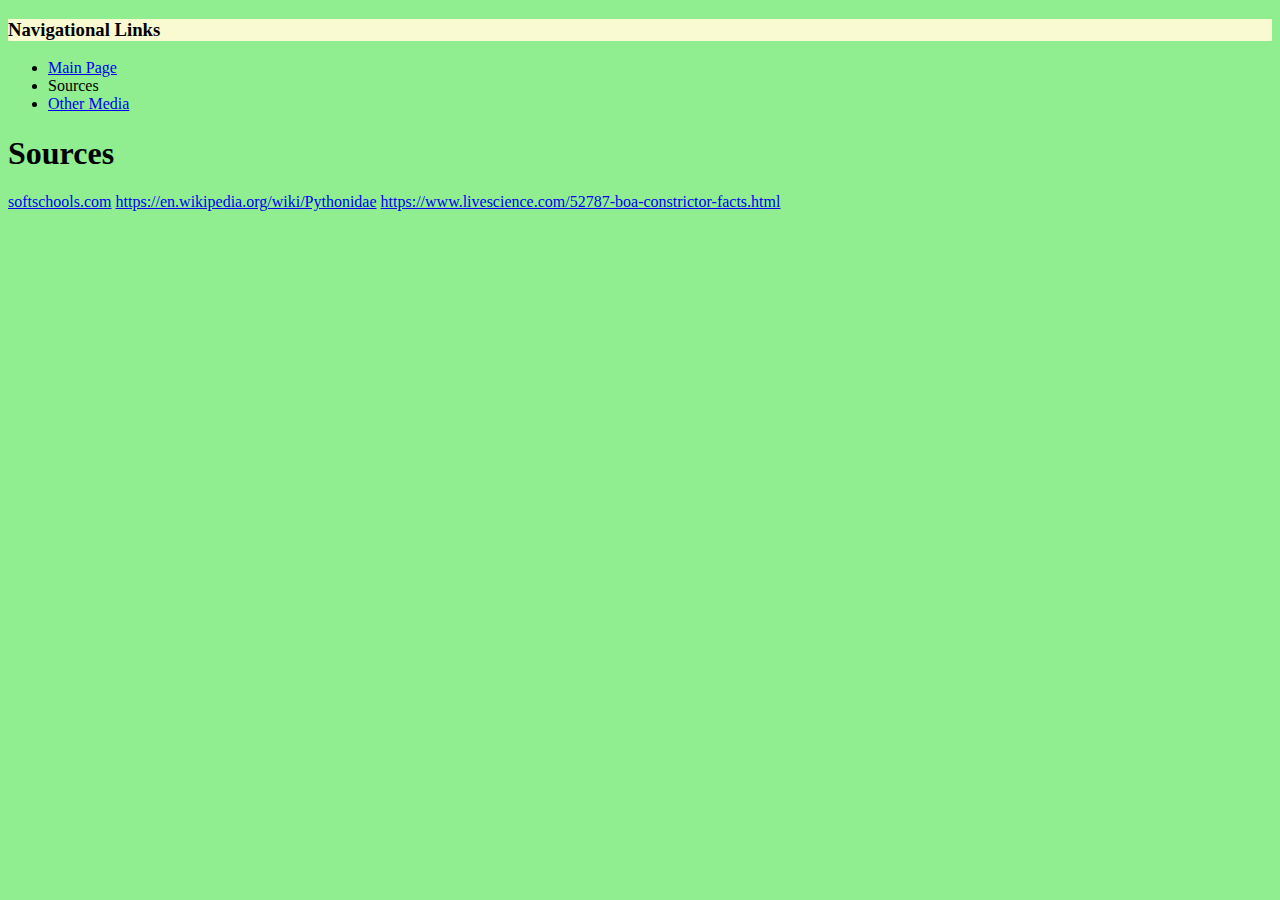
<file: STEAM Project/Sources.html>
<!DOCTYPE html>
    <html>
        <body style="background-color:lightgreen;">
            <!--metadata-->
            <head>
                <title>Sources</title>
            </head>
            <!--nav links-->
            <h3 style="background-color:lightgoldenrodyellow">Navigational Links</h3>
                <nav>
                    <ul style="text-decoration-color: brown;">
                        <li><a href="./MainPage.html">Main Page</a></li>
                        <li>Sources</li>
                        <li><a href="./VideosandotherMedia.html">Other Media</a></li>
                    </ul>
                </nav>
            <header>
                <h1>Sources</h1>
            </header>
            <main>
                <!--sources-->
                <a href="https://www.softschools.com/facts/animals/python_facts/9/" target = “_blank”>softschools.com</a>
                <a href="https://en.wikipedia.org/wiki/Pythonidae" target= "_blank">https://en.wikipedia.org/wiki/Pythonidae</a>
                <a href="https://www.livescience.com/52787-boa-constrictor-facts.html">https://www.livescience.com/52787-boa-constrictor-facts.html</a>
            </main>
        </body>
    </html>
</file>
